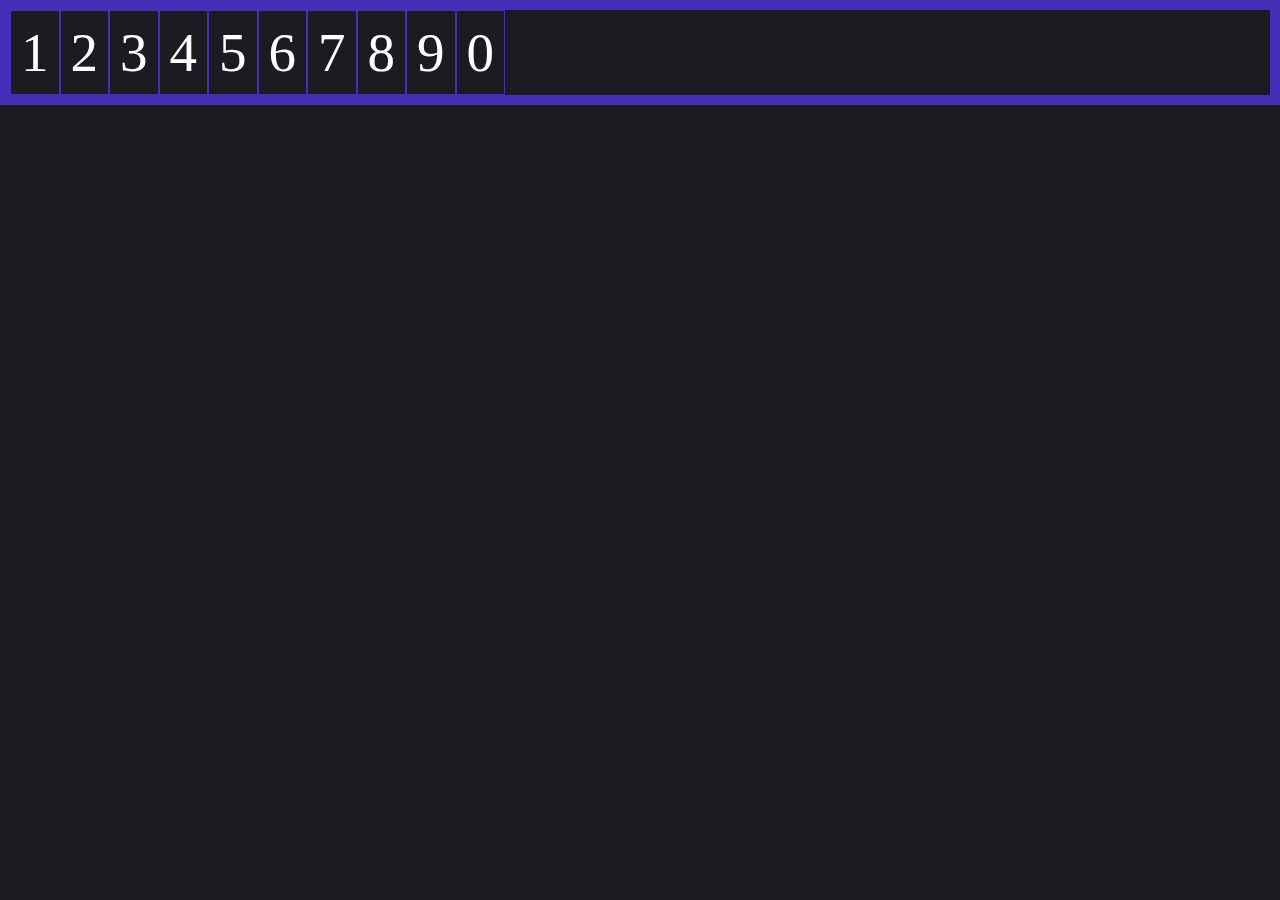
<file: Flexbox/index.html>
<!DOCTYPE html>
<html lang="en">
<head>
    <meta charset="UTF-8">
    <meta name="viewport" content="width=device-width, initial-scale=1.0">
    <link rel="stylesheet" href="css/style.css">
    <title>Flexbox</title>
</head>
<body>
    <div class="container">
        <div class="item item1">1</div>
        <div class="item item2">2</div>
        <div class="item item3">3</div>
        <div class="item item4">4</div>
        <div class="item item5">5</div>
        <div class="item item6">6</div>
        <div class="item item7">7</div>
        <div class="item item8">8</div>
        <div class="item item9">9</div>
        <div class="item item0">0</div>
    </div>
</body>
</html>
</file>
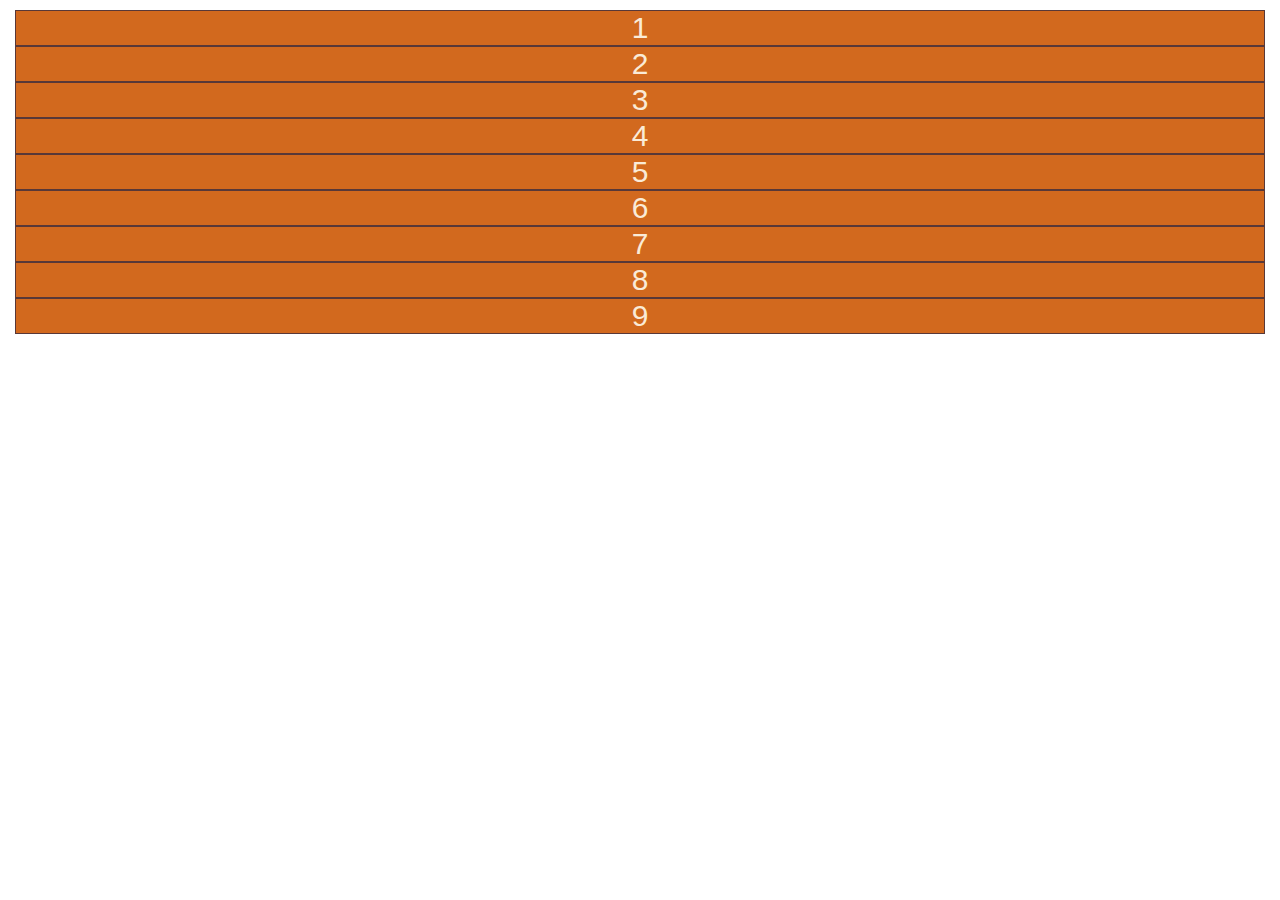
<file: Grid CSS/index.html>
<!DOCTYPE html>
<html lang="en">
<head>
    <meta charset="UTF-8">
    <meta name="viewport" content="width=device-width, initial-scale=1.0">
    <title>Grids</title>
    <link rel="stylesheet" href="css/style.css">
</head>
<body>
    <div class="grid">
        <div>1</div>
        <div>2</div>
        <div>3</div>
        <div>4</div>
        <div>5</div>
        <div>6</div>
        <div>7</div>
        <div>8</div>
        <div>9</div>
    </div>    
</body>
</html>
</file>
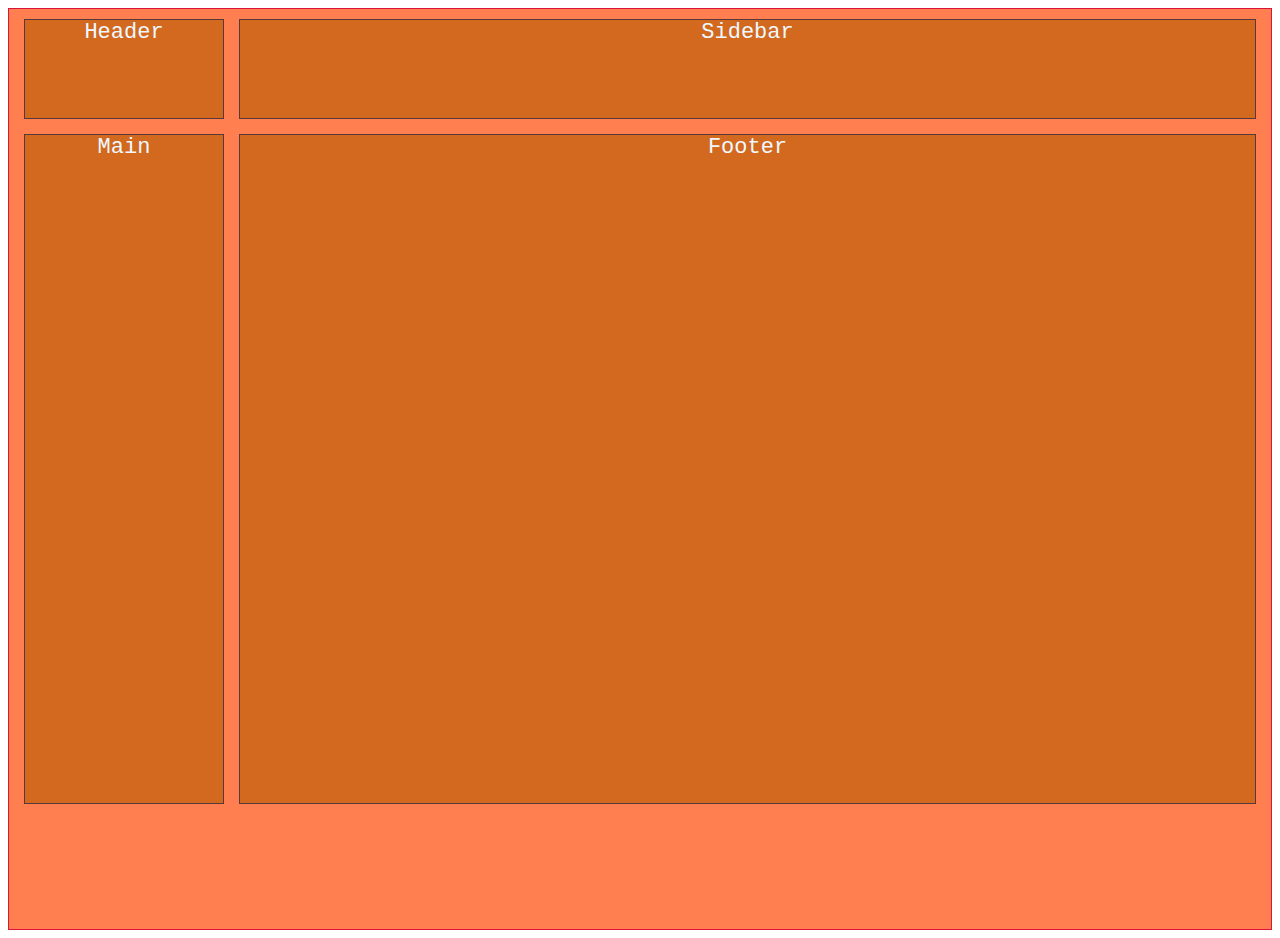
<file: Grid CSS/index2.html>
<!DOCTYPE html>
<html lang="en">
<head>
    <meta charset="UTF-8">
    <meta name="viewport" content="width=device-width, initial-scale=1.0">
    <title>Grids2</title>
    <link rel="stylesheet" href="css/style2.css">
</head>
<body>
    <div class="grid">
        <div class="header">Header</div>
        <div class="aside">Sidebar</div>
        <div class="main">Main</div>
        <div class="footer">Footer</divr>
    </div>
</body>
</html>
</file>
<file: Flexbox/css/style.css>
* {
    margin: 0px;
    padding: 0px;
    box-sizing: border-box;
}

body{
    background: #1c1b21;
    color: white;
    font-size: 55px;
}

.container {
    border: 10px solid #452eb8;
    }

.item{
    background: #1c1b21;
    border: 1px solid #452eb8;
    text-align: center;
    font-style: #e4e1f5;
    padding: 10px;
}

/* Тут ми починаємо писати стилі для flex. 
Якщо потрібно побачити дію стилів, розкоментуйте один коментарій.
Якщо стилі закоментовані окремо, окремо, по одному і розкоментовуйте і назад закоментовуйте*/ 


/* flex починає працювати коли надаємо флекс-контейнеру display: значення flex (або inline-flex). */

.container {
    display: flex;    
}


/* flex-direction вказує основний напрямок. 
    row - зліва направо, row-reverse - зправа наліво, 
    column - зверху вниз, column-reverse - знизу вверх.
    Розкоментуйте по черзі стилі знизу  */

/*
.container {
    flex-direction: row ;
}
*/

/*
.container {
    flex-direction: row-reverse ;
}
*/

/*
.container {
    flex-direction: column ;
}
*/

/*
.container {
    flex-direction: column-reverse;
}
*/

/* flex-wrap: wrap дає можливість переносити елементи в інші рядки*/

.container{
    flex-wrap: wrap;
}
/*
.item{
    width: 100px;
}*/

/* order задає порядок флекс-елементів 
(по замовчуванню всі елементи мають значення 0)*/

/*
.item4{
    order: 1;
}*/

/* Позиціювання. Відносно головної осі: justify-content має значення:
baseline, center, right, left, flex-start, flex-end, space-between, space-around, space-evenly */

/*
.container{
    justify-content: space-evenly;
}*/

/* Так воно працює при основній осі column - зверху вниз, 
але для цього потрібно додавати висоту*/

/*
.container{
    flex-direction: column;
    justify-content: space-between;
    height: 100vh;
}*/

/*Позиціювання. Відносно вторинної осі: align-items, має значення:
center, flex-end, flex-start, stretch, baseline  */

/*
.container{
    height: 100vh;
    justify-content:space-around;
    align-items:flex-start;
    
}

.item{
    width: calc(30%);
}*/

/*Позиціювання. Відносно один одного: align-content, має значення:
center, flex-end, flex-start, space-between, space-around, space-evenly, baseline  */

/*
.container{
    height: 100vh;
    justify-content:space-around;
    align-content:flex-end;
}*/

/*Позиціювання. Відносно один до інших: align-self, має значення:
center, flex-end, flex-start, space-between, space-around, space-evenly, baseline  */

/*
.container{
    height: 100vh;
    align-items:flex-start;
}
.item2 {
    align-self: center;
}*/

/*властивості flex - властивості flex-елементів*/

/*
.item{
    flex: 1;
}

.item2{
    flex: 2;
}*/

/*властивості flex - flex-basis (основна ширина елемента), 
flex-grow(коефіцієнт зайняття вільного місця), flex-shrink(коефіцієнт стиснення елементу)*/
/*
.item{
    flex-basis: 80px; 
    flex-grow: 1;
}

.item2{
    flex-grow: 0;
}

.item3{
    flex-grow: 2;
}

.item4{
    flex-shrink: 2;
}*/

/*коротка запис flex - flex-grow, flex-shrinkб flex-basis (1 2 300px)*/



/* flex-direction + flex-basis + flex-grow */
/*
.container{
    flex-direction: column;
    height: 100vh;
}

.item{
    flex-basis: 200px; 
    flex-grow:1;
}
*/

/* gap - відступи між елементами в сітці*/
/*
.item{
    flex: 1 1 calc(100%/3 - 20px*2/3);
}

.container{
    gap: 20px;
}
*/

/*margin: auto - забирає весь вільний простір для margin*/
/*
.item2{
    margin-right: auto;
}

.item4{
    margin-right: auto;
}
*/
</file>
<file: Grid CSS/css/style.css>
*{
    padding: 0;
    margin: 0;
}

.grid div{
    border: 1px solid rgb(88, 56, 56);
    background-color: chocolate;
}

.grid{
    padding: 10px 15px;
    background-color: rgb(255, 255, 255);
    text-align: center;
    font-size: 30px;
    font-family: sans-serif;
    color: antiquewhite;
}

/* Тут ми починаємо робити сітку. Розкоментовуйте і закоментовуйте по черзі.
Початок роботи з грід є властивість display: grid.
*/
/*
.grid{
    display: grid;
}
*/
/*grid-template-columns: 100px 200px 100px; -задається розмір і кількість колонок
grid-template-rows: 100px 100px 100px;-задається розмір і кількість рядів.
Розкоментуйте і побачите як воно працює*/
/* 
.grid{  
    display: grid;
    grid-template-columns: 100px 200px 100px;
    grid-template-rows: 100px 100px 100px;
}
*/

/* 
grid-column-gap: -задається розмір між колонками
grid-row-gap: -задається розмір між  рядків
короткий запис:grid-gap: 15px 10px
якщо розмір однаковий, то grid-gap: 15px*/
/* 
.grid{
    display: grid;
    grid-template-columns: 100px 200px 100px;
    grid-template-rows: 100px 100px 100px;
    grid-column-gap: 10px;
    grid-row-gap: 15px;
}
*/
/* ширина при адаптивній верстці може записуватися в fr, він забирає вільне місце.
можна поєднувати fr i px*/
/* 
.grid{  
    display: grid;
    grid-template-columns: 2fr 1fr 1fr;
    grid-template-rows: 100px 200px 150px;
    grid-gap: 15px;
}*/

/*repeat - дозволяє задавати кількість колонок і розмір більш коротким записом*/
/*
.grid{
    display: grid;
    grid-template-columns: repeat(4, 1fr);  
    grid-template-rows: repeat(3, 100px);
}
*/
/*minmax - ф-ція, задає мін і макс значення
minmax(100px, auto) - підстраює під контент комірку */
/*
.grid{
    display: grid;
    grid-template-columns: minmax(100px, 500px) 100px 100px;
    grid-template-rows: 100px 100px 100px;
}
*/
/*grid-auto-flow вибудовує контент або в рядок або в стовпчик*/
/*
.grid{
    display: grid;
    grid-template-columns: repeat(4, 1fr);  
    grid-template-rows: repeat(3, 100px);
    grid-auto-flow: column;
}
*/
/* Неявна сітка - сітка яка не вказана, значення grid-auto-rows та 
    grid-auto-columns визначають розміри неявної частини сітки */
/*
.grid{
    display: grid;
    grid-template-columns: repeat(3, 1fr);  
    grid-template-rows: repeat(2, 100px);
    grid-auto-rows: 200px;
    
}
*/
/* auto-fill та auto-fit допомогають вибудувати на ширину рядку елементи,
проте auto-fill залишає вільне місце в кінці рядку, а auto-fit розтягує на всю ширину рядка */
/*
.grid{
    display: grid;
    grid-template-columns: repeat(auto-fill, minmax(50px, 1fr));  
    grid-template-rows: repeat(3, 100px);
}
*/
/*
.grid{
    display: grid;
    grid-template-columns: repeat(auto-fit, minmax(50px, 1fr));  
    grid-template-rows: repeat(3, 100px);
}
*/

/* grid-column-start, grid-column-end: (grid-column)
вказує початок лінії і по яку лінію колонки буде комірка
grid-row-start, grid-row-end (grid-row)
вказує початок лінії і по яку лінію рядку буде комірка */
/*
.grid{
    display: grid;
    grid-template-columns: repeat(4, 1fr);  
    grid-template-rows: repeat(3, 100px);
    grid-gap: 15px;
}

.grid > div:nth-child(1){
    grid-column-start: 2 ;
    grid-column-end: 4;
    grid-column: 2/4;
}

.grid > div:nth-child(2){
    grid-row-start:1 ;
    grid-row-end: 3;
    grid-row: 1/3;
}
*/

/*justify-items вирівнює по горизонталі, align-items - по вертикалі
start end cener stretch - значення.
Для цього прикладу вставте текст
"Lorem ipsum dolor sit amet consectetur adipisicing", після просмотру удаліть текст.
наприклад в 5 комірку */
/*
.grid{
    display: grid;
    grid-template-columns: repeat(4, 150px);  
    grid-template-rows: minmax(50px, auto) minmax(50px, auto);

    justify-items: center;
    align-items: center ;
}
*/
/*justify-self та align-self вирівнювання по осям одного елементу з сітки */
/*
.grid{
    display: grid;
    grid-template-columns: repeat(4, 150px);  
    grid-template-rows: minmax(50px, auto) minmax(50px, auto);
}

.grid > div:nth-child(2){
    justify-self: start ;
    align-self:start ;
}
*/
/*grid-template - спрощений запис сітки */
/*
.grid{
    display: grid;
    grid-template: repeat(3, 100px)/repeat(4, 150px);
}
*/
 /*Продовження дивіться на сторінці index2.html  */
</file>
<file: Grid CSS/css/style2.css>
.grid{
    padding: 10px 15px;
    background-color: coral;
    border: 1px solid crimson;
    text-align: center;
    font-size: 22px;
    font-family: 'Courier New', Courier, monospace;
    color: aliceblue;

}

.grid div{
    border: 1px solid rgb(88, 56, 56);
    background-color: chocolate;
}

.grid{
    display: grid;
    grid-template-columns: 200px 1fr;
    grid-template-rows: 100px 1fr 100px;
    grid-gap: 15px;
    /* Визначаємо структуру побудови*/
    grid-template-areas:
        "header header"   
        "sidebar main"
        "sidebar footer";
    height: 100vh;
}

/* Визначаємо кожну структурну одиницю побудови*/
/*
.header{
    grid-area: header;
}

.aside{
    grid-area: sidebar;
}

.main{
    grid-area: main;
}

.footer{
    grid-area: footer;
}
*/
</file>
